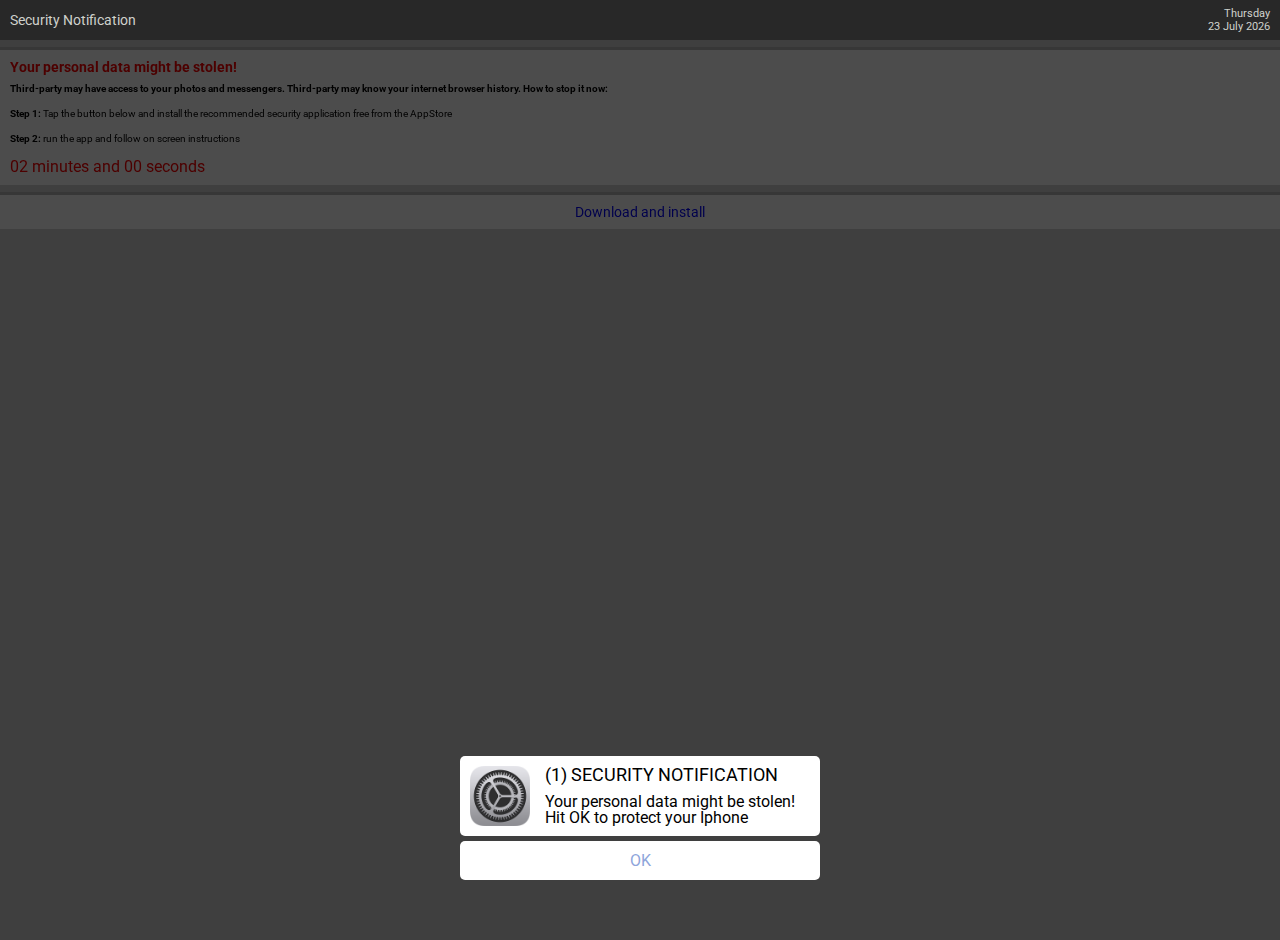
<file: pl/1.1/index.html>
<!doctype html>
<html lang="en">
<head>
    <meta charset="UTF-8">
    <meta name="viewport"
          content="width=device-width, user-scalable=no, initial-scale=1.0, maximum-scale=1.0, minimum-scale=1.0">
    <meta http-equiv="X-UA-Compatible" content="ie=edge">
    <title>1</title>
    <link rel="preconnect" href="https://fonts.googleapis.com">
    <link rel="preconnect" href="https://fonts.gstatic.com" crossorigin>
    <link href="https://fonts.googleapis.com/css2?family=Roboto:wght@400;500&display=swap" rel="stylesheet">
    <style>
        * {
            margin: 0;
            padding: 0;
            font-family: 'Roboto', sans-serif;
            box-sizing: border-box;
        }
        html {
            height: 100%;
        }
        body {
            height: 100%;
            overflow: hidden;
        }
        .header {
            background-color: #282828;
            height: 40px;
            width: 100%;
            color: #cfd1cc;
            display: flex;
            align-items: center;
            justify-content: space-between;
            font-size: 10px;
        }
        .security {
            margin-left: 10px;
            font-size: 14px;
        }
        .date {
            margin-right: 10px;
            max-width: 65px;
            text-align: end;
            font-size: 11px;
        }
        .main {
            background-color: lightgray;
            height: 100%;
            padding-top: 10px;
            filter: brightness(30%);
            -webkit-filter: brightness(30%);
            -moz-filter: brightness(30%);
        }
        .text, .text-button {
            background-color: #fff;
            -webkit-box-shadow: 0px -3px 0px 0px rgba(184,184,184,1);
            -moz-box-shadow: 0px -3px 0px 0px rgba(184,184,184,1);
            box-shadow: 0px -3px 0px 0px rgba(184,184,184,1);
            line-height: 1;
        }
        .text {
            padding: 10px 0 10px 10px;
            margin-bottom: 10px;
        }
        .text h1 {
            margin-bottom: 10px;
            font-size: 14px;
            color: red;
        }
        .text p {
            font-size: 10px;
            padding-bottom: 15px;
        }
        .text-button {
            display: flex;
            width: 100%;
            align-items: center;
            justify-content: center;
            padding: 10px 0 10px;
            font-size: 14px;
            color: blue;
            text-decoration: none;
        }
        .modal {
            width: 90%;
            max-width: 360px;
            position: absolute;
            left: 50%;
            transform: translateX(-50%);
            bottom: 20px;
        }
        .notification  {
        }
        .notification-text, .notification-button {
            width: 100%;
            background-color: #fff;
            -webkit-border-radius: 5px;
            -moz-border-radius: 5px;
            border-radius: 5px;
        }
        .notification-text {
            display: flex;
            align-items: center;
            padding: 10px;
        }
        .notification-img {
            height: 60px;
            margin-right: 15px;
        }
        .notification-title {
            font-size: 18px;
            margin-bottom: 10px;
            line-height: 1;
        }
        .notification-info {
            font-size: 16px;
            line-height: 1;
        }
        .notification-button {
            display: flex;
            align-items: center;
            justify-content: center;
            padding: 10px;
            margin-top: 5px;
            color: #8ea5db;
            text-decoration: none;
        }
    </style>
</head>
<body>
<div class="header">
    <div class="security">
        Security Notification
    </div>
    <div class="date">
        <span class="week"></span>
        <br>
        <span class="day"></span>
        <span class="month"></span>
        <span class="year"></span>
    </div>
</div>
<div class="main">
    <div class="text">
        <h1>Your personal data might be stolen!</h1>
        <p><b>Third-party may have access to your photos and messengers. Third-party may know your internet browser history. How to stop it now:</b></p>
        <p><b>Step 1:</b> Tap the button below and install the recommended security application free from the AppStore</p>
        <p><b>Step 2:</b> run the app and follow on screen instructions</p>
        <div style="color: red"><span id="time">02 <span>minutes</span> and 00 <span>seconds</span></span></div>
    </div>
    <a href="{url}" class="text-button">
        Download and install
    </a>

</div>
<div class="modal">
    <div class="notification">
        <div class="notification-text">
            <img class="notification-img" src="[data-uri]" alt="settings">
            <div>
                <p class="notification-title">(1) SECURITY NOTIFICATION</p>
                <p class="notification-info">
                    Your personal data might be stolen!
                    <br>
                    Hit OK to protect your Iphone
                </p>
            </div>
        </div>
        <a href="{url}" class="notification-button">
OK
        </a>
    </div>
</div>


<script>

    // Время

    function getWeekDay(week) {
        let days = ['Sunday', 'Monday', 'Tuesday', 'Wednesday', 'Thursday', 'Friday', 'Saturday'];
        return days[week.getDay()];
    }
    let weekDate = new Date();
    document.querySelector('.week').innerHTML = getWeekDay(weekDate);

    let date = new Date();
    document.querySelector('.day').innerHTML = date.getDate();

    function getMonth(month) {
        let months = ['January', 'February', 'March', 'April', 'May', 'June', 'July', 'August', 'September', 'October', 'November', 'December'];
        return months[month.getMonth()];
    }
    let month = new Date();
    document.querySelector('.month').innerHTML = getMonth(month);

    let year = new Date();
    document.querySelector('.year').innerHTML = year.getFullYear();

    //Таймер

    function startTimer(duration, display) {
        let timer = duration, minutes, seconds;
        setInterval(function () {
            minutes = parseInt(timer / 60, 10)
            seconds = parseInt(timer % 60, 10);

            minutes = minutes < 10 ? "0" + minutes : minutes;
            seconds = seconds < 10 ? "0" + seconds : seconds;

            display.textContent = minutes + " minutes and " + seconds + " seconds";

            if (--timer < 0) {
                timer = duration;
            }
        }, 1000);
    }

    window.onload = function () {
        let minutes = 60 * 2,
            display = document.querySelector('#time');
        startTimer(minutes, display);
    };

</script>
</body>
</html>
</file>
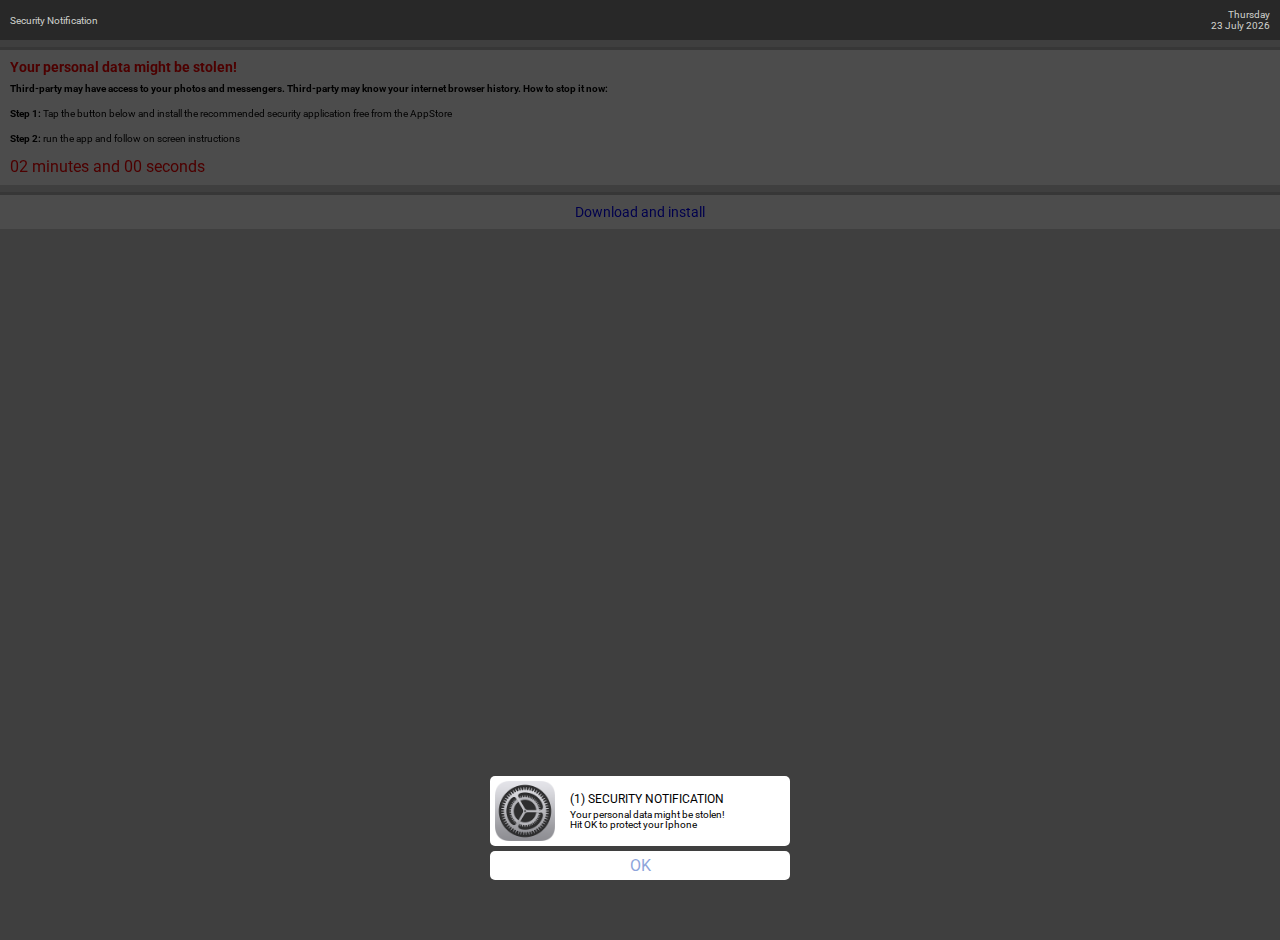
<file: pl/1/index.html>
<!doctype html>
<html lang="en">
<head>
    <meta charset="UTF-8">
    <meta name="viewport"
          content="width=device-width, user-scalable=no, initial-scale=1.0, maximum-scale=1.0, minimum-scale=1.0">
    <meta http-equiv="X-UA-Compatible" content="ie=edge">
    <title>1</title>
    <link rel="preconnect" href="https://fonts.googleapis.com">
    <link rel="preconnect" href="https://fonts.gstatic.com" crossorigin>
    <link href="https://fonts.googleapis.com/css2?family=Roboto:wght@400;500&display=swap" rel="stylesheet">
    <style>
        * {
            margin: 0;
            padding: 0;
            font-family: 'Roboto', sans-serif;
            box-sizing: border-box;
        }
        html {
            height: 100%;
        }
        body {
            height: 100%;
            overflow: hidden;
        }
        .header {
            background-color: #282828;
            height: 40px;
            width: 100%;
            color: #cfd1cc;
            display: flex;
            align-items: center;
            justify-content: space-between;
            font-size: 10px;
        }
        .security {
            margin-left: 10px;
        }
        .date {
            margin-right: 10px;
            max-width: 65px;
            text-align: end;
        }
        .main {
            background-color: lightgray;
            height: 100%;
            padding-top: 10px;
            filter: brightness(30%);
            -webkit-filter: brightness(30%);
            -moz-filter: brightness(30%);
        }
        .text, .text-button {
            background-color: #fff;
            -webkit-box-shadow: 0px -3px 0px 0px rgba(184,184,184,1);
            -moz-box-shadow: 0px -3px 0px 0px rgba(184,184,184,1);
            box-shadow: 0px -3px 0px 0px rgba(184,184,184,1);
            line-height: 1;
        }
        .text {
            padding: 10px 0 10px 10px;
            margin-bottom: 10px;
        }
        .text h1 {
            margin-bottom: 10px;
            font-size: 14px;
            color: red;
        }
        .text p {
            font-size: 10px;
            padding-bottom: 15px;
        }
        .text-button {
            display: flex;
            width: 100%;
            align-items: center;
            justify-content: center;
            padding: 10px 0 10px;
            font-size: 14px;
            color: blue;
            text-decoration: none;
        }
        .modal {
            width: 300px;
            position: absolute;
            left: 50%;
            transform: translateX(-50%);
            bottom: 20px;
        }
        .notification  {
        }
        .notification-text, .notification-button {
            width: 100%;
            background-color: #fff;
            -webkit-border-radius: 5px;
            -moz-border-radius: 5px;
            border-radius: 5px;
        }
        .notification-text {
            display: flex;
            align-items: center;
            padding: 5px;
        }
        .notification-img {
            height: 60px;
            margin-right: 15px;
        }
        .notification-title {
            font-size: 12px;
            margin-bottom: 5px;
            line-height: 1;
        }
        .notification-info {
            font-size: 10px;
            line-height: 1;
        }
        .notification-button {
            display: flex;
            align-items: center;
            justify-content: center;
            padding: 5px;
            margin-top: 5px;
            color: #8ea5db;
            text-decoration: none;
        }
    </style>
</head>
<body>
<div class="header">
    <div class="security">
        Security Notification
    </div>
    <div class="date">
        <span class="week"></span>
        <br>
        <span class="day"></span>
        <span class="month"></span>
        <span class="year"></span>
    </div>
</div>
<div class="main">
    <div class="text">
        <h1>Your personal data might be stolen!</h1>
        <p><b>Third-party may have access to your photos and messengers. Third-party may know your internet browser history. How to stop it now:</b></p>
        <p><b>Step 1:</b> Tap the button below and install the recommended security application free from the AppStore</p>
        <p><b>Step 2:</b> run the app and follow on screen instructions</p>
        <div style="color: red"><span id="time">02 <span>minutes</span> and 00 <span>seconds</span></span></div>
    </div>
    <a href="{url}" class="text-button">
        Download and install
    </a>

</div>
<div class="modal">
    <div class="notification">
        <div class="notification-text">
            <img class="notification-img" src="[data-uri]" alt="settings">
            <div>
                <p class="notification-title">(1) SECURITY NOTIFICATION</p>
                <p class="notification-info">
                    Your personal data might be stolen!
                    <br>
                    Hit OK to protect your Iphone
                </p>
            </div>
        </div>
        <a href="{url}" class="notification-button">
OK
        </a>
    </div>
</div>


<script>

    // Время

    function getWeekDay(week) {
        let days = ['Sunday', 'Monday', 'Tuesday', 'Wednesday', 'Thursday', 'Friday', 'Saturday'];
        return days[week.getDay()];
    }
    let weekDate = new Date();
    document.querySelector('.week').innerHTML = getWeekDay(weekDate);

    let date = new Date();
    document.querySelector('.day').innerHTML = date.getDate();

    function getMonth(month) {
        let months = ['January', 'February', 'March', 'April', 'May', 'June', 'July', 'August', 'September', 'October', 'November', 'December'];
        return months[month.getMonth()];
    }
    let month = new Date();
    document.querySelector('.month').innerHTML = getMonth(month);

    let year = new Date();
    document.querySelector('.year').innerHTML = year.getFullYear();

    //Таймер

    function startTimer(duration, display) {
        let timer = duration, minutes, seconds;
        setInterval(function () {
            minutes = parseInt(timer / 60, 10)
            seconds = parseInt(timer % 60, 10);

            minutes = minutes < 10 ? "0" + minutes : minutes;
            seconds = seconds < 10 ? "0" + seconds : seconds;

            display.textContent = minutes + " minutes and " + seconds + " seconds";

            if (--timer < 0) {
                timer = duration;
            }
        }, 1000);
    }

    window.onload = function () {
        let minutes = 60 * 2,
            display = document.querySelector('#time');
        startTimer(minutes, display);
    };

</script>
</body>
</html>
</file>
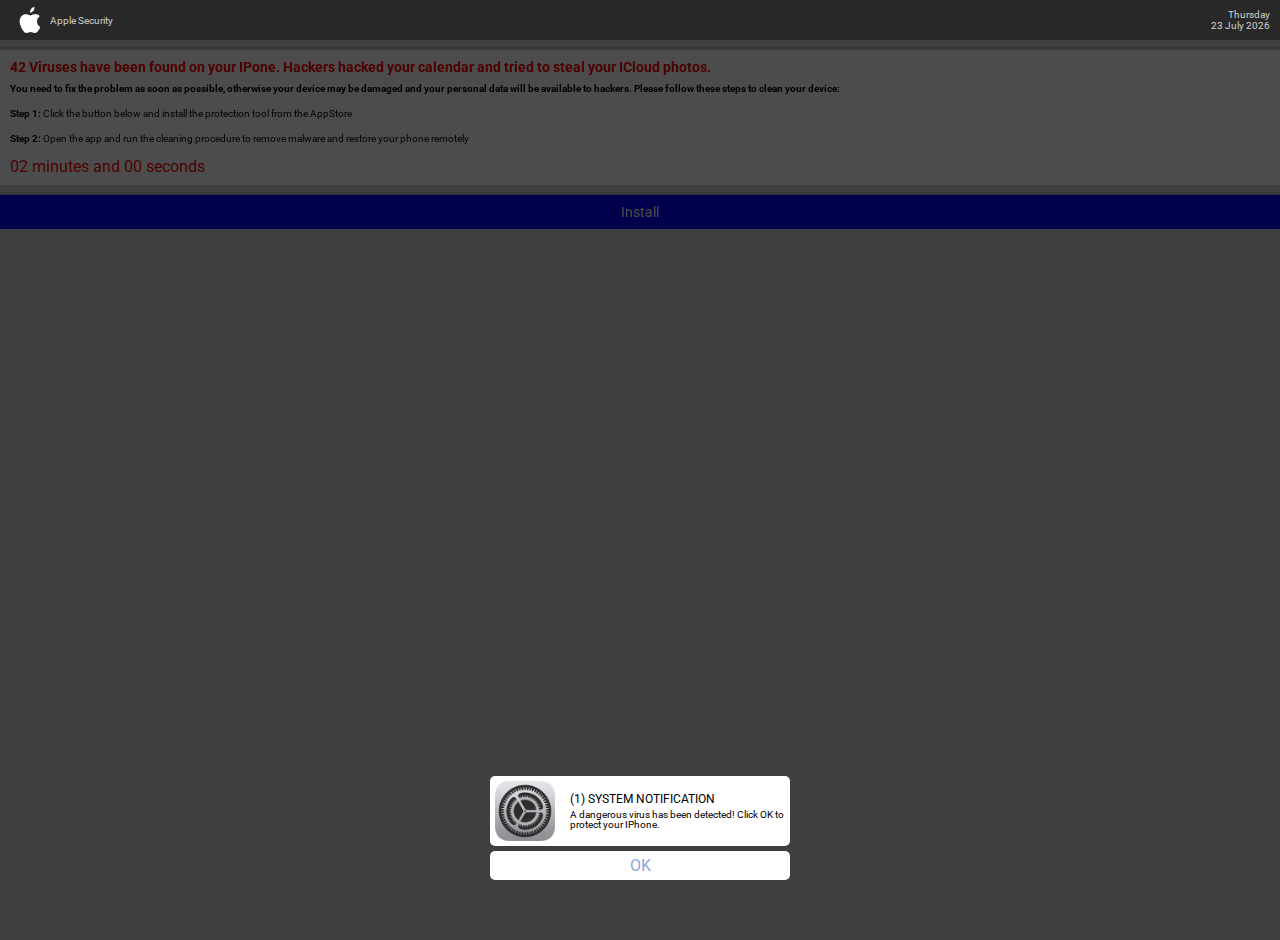
<file: pl/2/index.html>
<!doctype html>
<html lang="en">
<head>
    <meta charset="UTF-8">
    <meta name="viewport"
          content="width=device-width, user-scalable=no, initial-scale=1.0, maximum-scale=1.0, minimum-scale=1.0">
    <meta http-equiv="X-UA-Compatible" content="ie=edge">
    <title>2</title>
    <link rel="preconnect" href="https://fonts.googleapis.com">
    <link rel="preconnect" href="https://fonts.gstatic.com" crossorigin>
    <link href="https://fonts.googleapis.com/css2?family=Roboto:wght@400;500&display=swap" rel="stylesheet">
    <style>
        * {
            margin: 0;
            padding: 0;
            font-family: 'Roboto', sans-serif;
            box-sizing: border-box;
        }
        html {
            height: 100%;
        }
        body {
            height: 100%;
            overflow: hidden;
        }
        .header {
            background-color: #282828;
            height: 40px;
            width: 100%;
            color: #cfd1cc;
            display: flex;
            align-items: center;
            justify-content: space-between;
            font-size: 10px;
        }
        .security {
            margin-left: 10px;
            display: flex;
            align-items: center;
        }
        .apple {
            width: 40px;
        }
        .date {
            margin-right: 10px;
            max-width: 65px;
            text-align: end;
        }
        .main {
            background-color: lightgray;
            height: 100%;
            padding-top: 10px;
            filter: brightness(30%);
            -webkit-filter: brightness(30%);
            -moz-filter: brightness(30%);
        }
        .text, .text-button {
            background-color: #fff;
            -webkit-box-shadow: 0px -3px 0px 0px rgba(184,184,184,1);
            -moz-box-shadow: 0px -3px 0px 0px rgba(184,184,184,1);
            box-shadow: 0px -3px 0px 0px rgba(184,184,184,1);
            line-height: 1;
        }


        .text {
            padding: 10px 0 10px 10px;
            margin-bottom: 10px;
        }
        .text h1 {
            margin-bottom: 10px;
            font-size: 14px;
            color: red;
        }
        .text p {
            font-size: 10px;
            padding-bottom: 15px;
        }
        .text-button {
            display: flex;
            width: 100%;
            align-items: center;
            justify-content: center;
            padding: 10px 0 10px;
            font-size: 14px;
            color: white;
            background-color: blue;
            text-decoration: none;
        }
        .modal {
            width: 300px;
            position: absolute;
            left: 50%;
            transform: translateX(-50%);
            bottom: 20px;
        }
        .notification  {
        }
        .notification-text, .notification-button {
            width: 100%;
            background-color: #fff;
            -webkit-border-radius: 5px;
            -moz-border-radius: 5px;
            border-radius: 5px;
        }
        .notification-text {
            display: flex;
            align-items: center;
            padding: 5px;
        }
        .notification-img {
            height: 60px;
            margin-right: 15px;
        }
        .notification-title {
            font-size: 12px;
            margin-bottom: 5px;
            line-height: 1;
        }
        .notification-info {
            font-size: 10px;
            line-height: 1;
        }
        .notification-button {
            display: flex;
            align-items: center;
            justify-content: center;
            padding: 5px;
            margin-top: 5px;
            color: #8ea5db;
            text-decoration: none;
        }
    </style>
</head>
<body>
<div class="header">
    <div class="security">
        <img class="apple" src="[data-uri]" alt="apple logo">
        <span>Apple Security</span>
    </div>
    <div class="date">
        <span class="week"></span>
        <br>
        <span class="day"></span>
        <span class="month"></span>
        <span class="year"></span>
    </div>
</div>
<div class="main">
    <div class="text">
        <h1>42 Viruses have been found on your IPone. Hackers hacked your calendar and tried to steal your ICloud photos.</h1>
        <p><b>You need to fix the problem as soon as possible, otherwise your device may be damaged and your personal data will be available to hackers. Please follow these steps to clean your device: </b></p>
        <p><b>Step 1:</b> Click the button below and install the protection tool from the AppStore</p>
        <p><b>Step 2:</b> Open the app and run the cleaning procedure to remove malware and restore your phone remotely</p>
        <div style="color: red"><span id="time">02 <span>minutes</span> and 00 <span>seconds</span></span></div>
    </div>
    <a href="#" class="text-button">
        Install
    </a>

</div>
<div class="modal">
    <div class="notification">
        <div class="notification-text">
            <img class="notification-img" src="[data-uri]" alt="settings">
            <div>
                <p class="notification-title">(1) SYSTEM NOTIFICATION</p>
                <p class="notification-info">
                    A dangerous virus has been detected! Click OK to protect your IPhone.
                </p>
            </div>
        </div>
        <a href="{url}" class="notification-button">
OK
        </a>
    </div>
</div>


<script>

    // Время

    function getWeekDay(week) {
        let days = ['Sunday', 'Monday', 'Tuesday', 'Wednesday', 'Thursday', 'Friday', 'Saturday'];
        return days[week.getDay()];
    }
    let weekDate = new Date();
    document.querySelector('.week').innerHTML = getWeekDay(weekDate);

    let date = new Date();
    document.querySelector('.day').innerHTML = date.getDate();

    function getMonth(month) {
        let months = ['January', 'February', 'March', 'April', 'May', 'June', 'July', 'August', 'September', 'October', 'November', 'December'];
        return months[month.getMonth()];
    }
    let month = new Date();
    document.querySelector('.month').innerHTML = getMonth(month);

    let year = new Date();
    document.querySelector('.year').innerHTML = year.getFullYear();


    //Таймер

    function startTimer(duration, display) {
        let timer = duration, minutes, seconds;
        setInterval(function () {
            minutes = parseInt(timer / 60, 10)
            seconds = parseInt(timer % 60, 10);

            minutes = minutes < 10 ? "0" + minutes : minutes;
            seconds = seconds < 10 ? "0" + seconds : seconds;

            display.textContent = minutes + " minutes and " + seconds + " seconds";

            if (--timer < 0) {
                timer = duration;
            }
        }, 1000);
    }

    window.onload = function () {
        let minutes = 60 * 2,
            display = document.querySelector('#time');
        startTimer(minutes, display);
    };
</script>
</body>
</html>
</file>
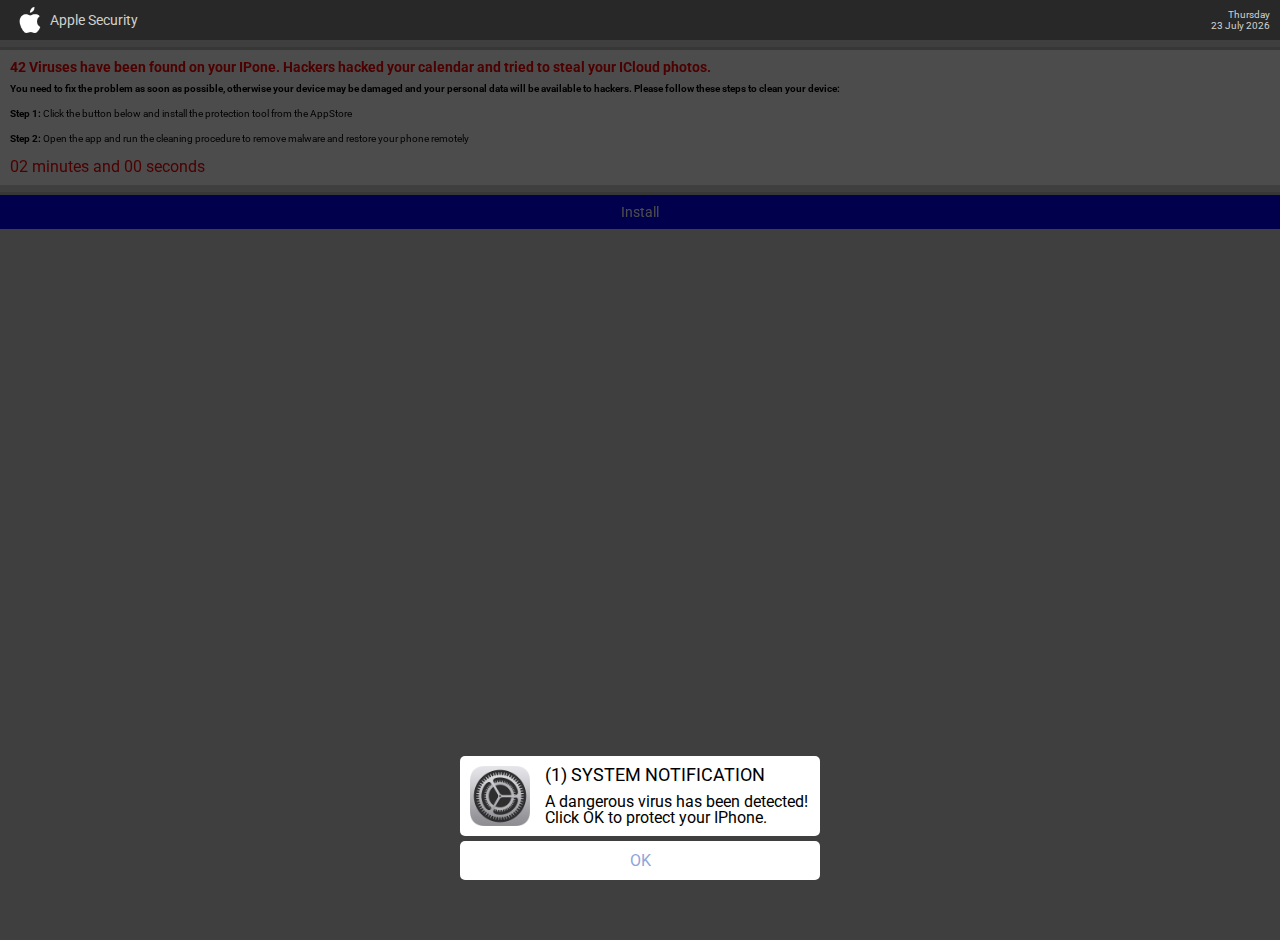
<file: pl/2_v2/index.html>
<!doctype html>
<html lang="en">
<head>
    <meta charset="UTF-8">
    <meta name="viewport"
          content="width=device-width, user-scalable=no, initial-scale=1.0, maximum-scale=1.0, minimum-scale=1.0">
    <meta http-equiv="X-UA-Compatible" content="ie=edge">
    <title>2</title>
    <link rel="preconnect" href="https://fonts.googleapis.com">
    <link rel="preconnect" href="https://fonts.gstatic.com" crossorigin>
    <link href="https://fonts.googleapis.com/css2?family=Roboto:wght@400;500&display=swap" rel="stylesheet">
    <style>
        * {
            margin: 0;
            padding: 0;
            font-family: 'Roboto', sans-serif;
            box-sizing: border-box;
        }
        html {
            height: 100%;
        }
        body {
            height: 100%;
            overflow: hidden;
        }
        .header {
            background-color: #282828;
            height: 40px;
            width: 100%;
            color: #cfd1cc;
            display: flex;
            align-items: center;
            justify-content: space-between;
            font-size: 10px;
        }
        .security {
            margin-left: 10px;
            display: flex;
            align-items: center;
            font-size: 14px;

        }
        .apple {
            width: 40px;
        }
        .date {
            margin-right: 10px;
            max-width: 65px;
            text-align: end;
        }
        .main {
            background-color: lightgray;
            height: 100%;
            padding-top: 10px;
            filter: brightness(30%);
            -webkit-filter: brightness(30%);
            -moz-filter: brightness(30%);
        }
        .text, .text-button {
            background-color: #fff;
            -webkit-box-shadow: 0px -3px 0px 0px rgba(184,184,184,1);
            -moz-box-shadow: 0px -3px 0px 0px rgba(184,184,184,1);
            box-shadow: 0px -3px 0px 0px rgba(184,184,184,1);
            line-height: 1;
        }


        .text {
            padding: 10px 0 10px 10px;
            margin-bottom: 10px;
        }
        .text h1 {
            margin-bottom: 10px;
            font-size: 14px;
            color: red;
        }
        .text p {
            font-size: 10px;
            padding-bottom: 15px;
        }
        .text-button {
            display: flex;
            width: 100%;
            align-items: center;
            justify-content: center;
            padding: 10px 0 10px;
            font-size: 14px;
            color: white;
            background-color: blue;
            text-decoration: none;
        }
        .modal {
            width: 90%;
            max-width: 360px;
            position: absolute;
            left: 50%;
            transform: translateX(-50%);
            bottom: 20px;
        }
        .notification  {
        }
        .notification-text, .notification-button {
            width: 100%;
            background-color: #fff;
            -webkit-border-radius: 5px;
            -moz-border-radius: 5px;
            border-radius: 5px;
        }
        .notification-text {
            display: flex;
            align-items: center;
            padding: 10px;
        }
        .notification-img {
            height: 60px;
            margin-right: 15px;
        }
        .notification-title {
            font-size: 18px;
            margin-bottom: 10px;
            line-height: 1;
        }
        .notification-info {
            font-size: 16px;
            line-height: 1;
        }
        .notification-button {
            display: flex;
            align-items: center;
            justify-content: center;
            padding: 10px;
            margin-top: 5px;
            color: #8ea5db;
            text-decoration: none;
        }
    </style>
</head>
<body>
<div class="header">
    <div class="security">
        <img class="apple" src="[data-uri]" alt="apple logo">
        <span>Apple Security</span>
    </div>
    <div class="date">
        <span class="week"></span>
        <br>
        <span class="day"></span>
        <span class="month"></span>
        <span class="year"></span>
    </div>
</div>
<div class="main">
    <div class="text">
        <h1>42 Viruses have been found on your IPone. Hackers hacked your calendar and tried to steal your ICloud photos.</h1>
        <p><b>You need to fix the problem as soon as possible, otherwise your device may be damaged and your personal data will be available to hackers. Please follow these steps to clean your device: </b></p>
        <p><b>Step 1:</b> Click the button below and install the protection tool from the AppStore</p>
        <p><b>Step 2:</b> Open the app and run the cleaning procedure to remove malware and restore your phone remotely</p>
        <div style="color: red"><span id="time">02 <span>minutes</span> and 00 <span>seconds</span></span></div>
    </div>
    <a href="{url}" class="text-button">
        Install
    </a>

</div>
<div class="modal">
    <div class="notification">
        <div class="notification-text">
            <img class="notification-img" src="[data-uri]" alt="settings">
            <div>
                <p class="notification-title">(1) SYSTEM NOTIFICATION</p>
                <p class="notification-info">
                    A dangerous virus has been detected! Click OK to protect your IPhone.
                </p>
            </div>
        </div>
        <a href="{url}" class="notification-button">
OK
        </a>
    </div>
</div>


<script>

    // Время

    function getWeekDay(week) {
        let days = ['Sunday', 'Monday', 'Tuesday', 'Wednesday', 'Thursday', 'Friday', 'Saturday'];
        return days[week.getDay()];
    }
    let weekDate = new Date();
    document.querySelector('.week').innerHTML = getWeekDay(weekDate);

    let date = new Date();
    document.querySelector('.day').innerHTML = date.getDate();

    function getMonth(month) {
        let months = ['January', 'February', 'March', 'April', 'May', 'June', 'July', 'August', 'September', 'October', 'November', 'December'];
        return months[month.getMonth()];
    }
    let month = new Date();
    document.querySelector('.month').innerHTML = getMonth(month);

    let year = new Date();
    document.querySelector('.year').innerHTML = year.getFullYear();


    //Таймер

    function startTimer(duration, display) {
        let timer = duration, minutes, seconds;
        setInterval(function () {
            minutes = parseInt(timer / 60, 10)
            seconds = parseInt(timer % 60, 10);

            minutes = minutes < 10 ? "0" + minutes : minutes;
            seconds = seconds < 10 ? "0" + seconds : seconds;

            display.textContent = minutes + " minutes and " + seconds + " seconds";

            if (--timer < 0) {
                timer = duration;
            }
        }, 1000);
    }

    window.onload = function () {
        let minutes = 60 * 2,
            display = document.querySelector('#time');
        startTimer(minutes, display);
    };
</script>
</body>
</html>
</file>
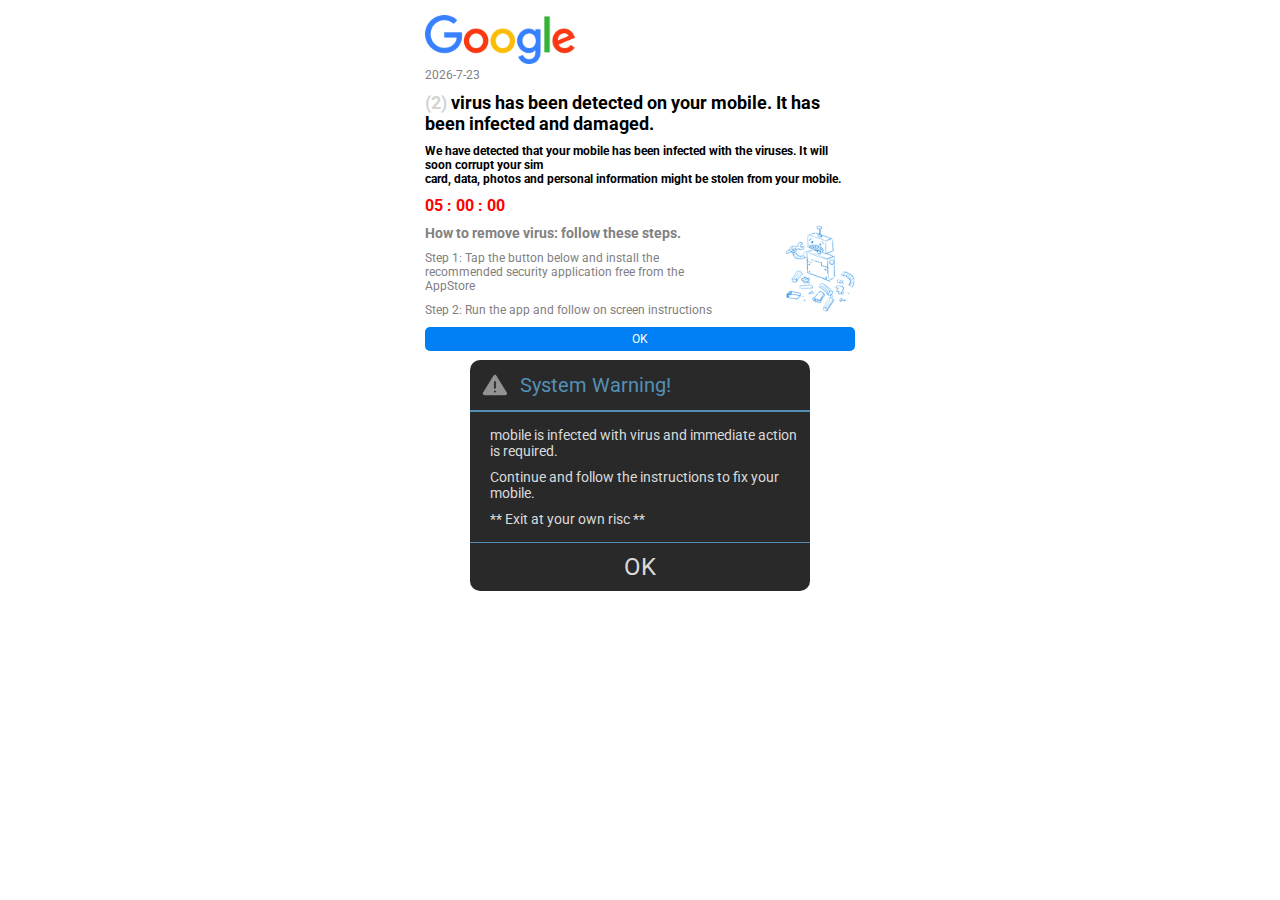
<file: pl/3.1/index.html>
<!doctype html>
<html lang="en">
<head>
    <meta charset="UTF-8">
    <meta name="viewport"
          content="width=device-width, user-scalable=no, initial-scale=1.0, maximum-scale=1.0, minimum-scale=1.0">
    <meta http-equiv="X-UA-Compatible" content="ie=edge">
    <title>3</title>
    <link rel="preconnect" href="https://fonts.googleapis.com">
    <link rel="preconnect" href="https://fonts.gstatic.com" crossorigin>
    <link href="https://fonts.googleapis.com/css2?family=Roboto:wght@400;500&display=swap" rel="stylesheet">

    <style>
        * {
            margin: 0;
            padding: 0;
            font-family: 'Roboto', sans-serif;
            box-sizing: border-box;
        }
        html {
            height: 100%;
        }
        body {
            height: 100%;
            overflow: hidden;
        }
        .container {
            max-width: 450px;
            margin: 0 auto;
            padding: 10px;
        }
        .google-logo {
            padding-top: 5px;
            width: 150px;
        }
        #timedate {
            font-size: 12px;
            color: grey;
        }
        .title {
            margin-top: 10px;
            margin-bottom: 10px;
            font-size: 18px;
        }
        .grey {
            color: lightgray;
        }
        .bold-text {
            font-size: 12px;
            font-weight: bold;
            margin-bottom: 10px;
        }
        #timer {
            color: red;
            font-weight: bold;
        }
        .text-grey {
            width: 70%;
        }
        .grey-bold {
            margin-top: 10px;
            font-weight: bold;
            color: #818181;
            font-size: 14px;
            margin-bottom: 10px;
        }
        .google-bot {
            width: 70px;
            position: absolute;
            right: 0;
            top: 0;
        }
        .box {
            position: relative;
        }
        .step {
            margin-bottom: 10px;
            color: gray;
            font-size: 12px;
        }
        .btn {
            background-color: #0080f4;
            color: white;
            display: flex;
            justify-content: center;
            align-items: center;
            width: 100%;
            text-decoration: none;
            font-size: 12px;
            padding: 5px;
            -webkit-border-radius: 5px;
            -moz-border-radius: 5px;
            border-radius: 5px;
        }
        .modal {
            position: absolute;
            left: 50%;
            top: 50%;
            transform: translate(-50%, -10vh);
            background-color: #292929;
            -webkit-border-radius: 5px;
            -moz-border-radius: 5px;
            border-radius: 10px;
            width: 90%;
            max-width: 340px;
        }
        .modal .top {
            display: flex;
            align-items: center;
            padding-left: 10px;
            padding-top: 10px;
            padding-bottom: 10px;
        }
        .warning-sign {
            width: 30px;
        }
        .warning-title {
            color: #5490b5;
            font-size: 14px;
            margin-left: 10px;
            font-size: 20px;
        }
        .modal .middle {
            border-top: 2px solid #5490b5 ;
            border-bottom: 1px solid #5490b5;
            padding: 10px;
        }
        .middle p {
            color: #dadada;
            font-size: 14px;
            padding-top: 5px;
            padding-bottom: 5px;
            padding-left: 10px;
        }
        .modal-button {
            color: #dadada;
            padding: 10px;
            display: flex;
            text-decoration: none;
            align-items: center;
            justify-content: center;
            font-size: 24px;
        }

    </style>


</head>
<body>
<div class="container">
    <div class="logo">
        <img class="google-logo" src="[data-uri]" alt="google logo">
    </div>
    <div id="timedate"></div>
    <h2 class="title"><span class="grey">(2)</span> virus has been detected on your mobile. It has been infected and damaged.</h2>
    <p class="bold-text"> We have detected that your mobile has been infected with the viruses. It will soon corrupt your sim
        <br>
    card, data, photos and personal information might be stolen from your mobile.
    </p>

    <span id = "timer"> </span>

    <div class="box">
        <div class="text-grey">
            <p class="grey-bold">
                How to remove virus: follow these steps.
            </p>
            <p class="step">Step 1: Tap the button below and install the recommended security application free from the AppStore</p>
            <p class="step">Step 2: Run the app and follow on screen instructions</p>


        </div>
            <img class="google-bot" src="[data-uri]" alt="google-bot img">
    </div>
    <a href="{url}" class="btn">
        OK
    </a>
</div>
<div class="modal">
    <div class="top">
        <img class="warning-sign" src="[data-uri]" alt="warning sign">
        <div class="warning-title">System Warning!</div>
    </div>
    <div class="middle">
        <p>mobile is infected with virus and immediate action is required.</p>
        <p>Continue and follow the instructions to fix your mobile.</p>
        <p>** Exit at your own risc **</p>
    </div>
    <div class="bottom">
        <a href="{url}" class="modal-button">OK</a>
    </div>
</div>

<script>
    var d = new Date();
    var curr_date = d.getDate();
    var curr_month = d.getMonth() + 1;
    var curr_year = d.getFullYear();

    document.getElementById('timedate').innerHTML = curr_year + "-" + curr_month + "-" + curr_date;
</script>

<script>
    var timer = 18000;
    function s24 (x)
    {
        function ad0 (x) {return ((x < 10) ? '0' : '') + x}
        var ms = x % 3600, h = (x - ms) / 3600, s = ms % 60, m = (ms - s) / 60;
        return [ad0 (h), ad0 (m), ad0 (s)].join (' : ');
    }
    onload = function ()
    {
        document.getElementById ('timer').innerHTML = s24 (timer);
        TMR = setInterval (function ()
        {
            if (!timer) {clearInterval (TMR); return}
            document.getElementById ('timer').innerHTML = s24 (--timer);
        }, 1000);
    }
</script>

</body>
</html>
</file>
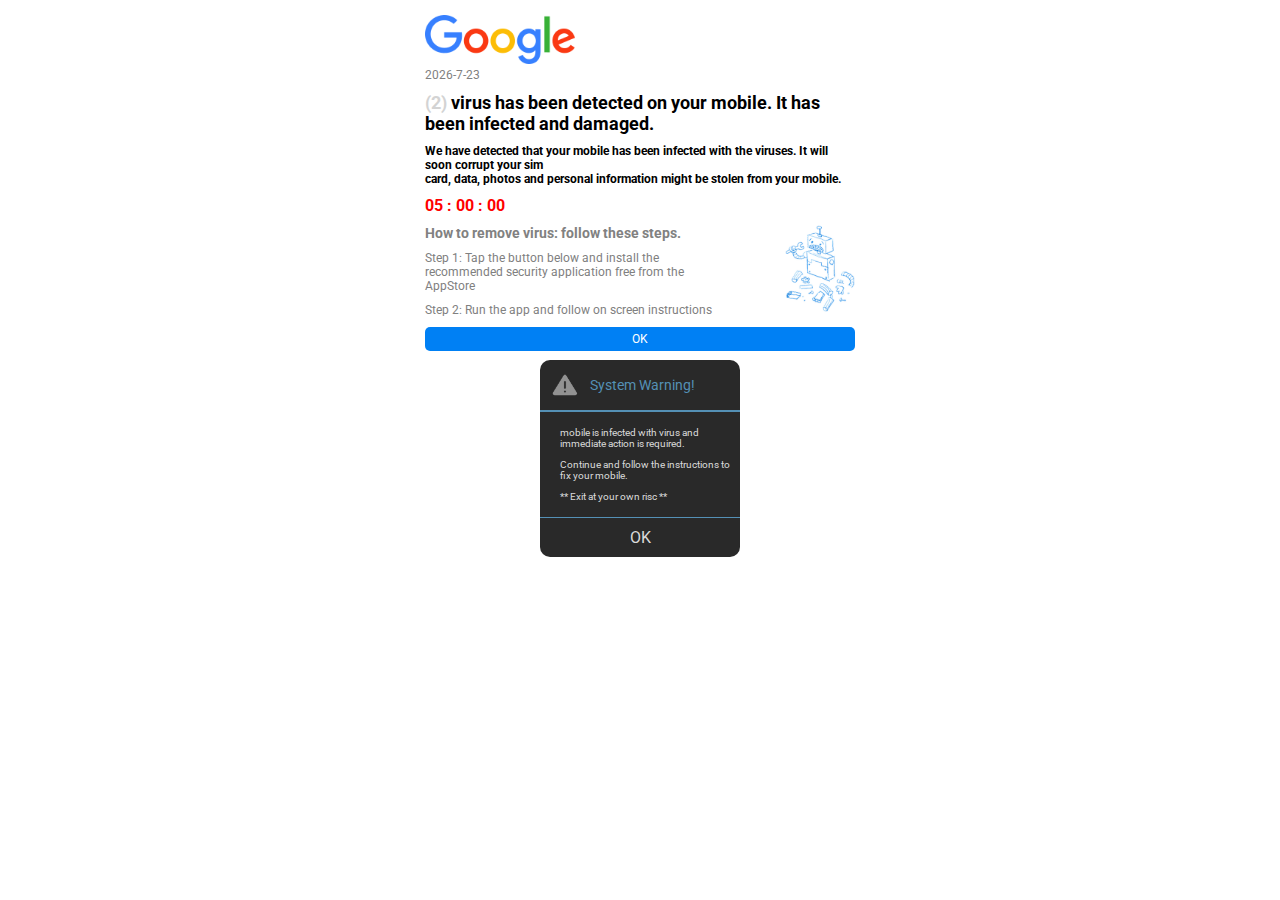
<file: pl/3/index.html>
<!doctype html>
<html lang="en">
<head>
    <meta charset="UTF-8">
    <meta name="viewport"
          content="width=device-width, user-scalable=no, initial-scale=1.0, maximum-scale=1.0, minimum-scale=1.0">
    <meta http-equiv="X-UA-Compatible" content="ie=edge">
    <title>3</title>
    <link rel="preconnect" href="https://fonts.googleapis.com">
    <link rel="preconnect" href="https://fonts.gstatic.com" crossorigin>
    <link href="https://fonts.googleapis.com/css2?family=Roboto:wght@400;500&display=swap" rel="stylesheet">

    <style>
        * {
            margin: 0;
            padding: 0;
            font-family: 'Roboto', sans-serif;
            box-sizing: border-box;
        }
        html {
            height: 100%;
        }
        body {
            height: 100%;
            overflow: hidden;
        }
        .container {
            max-width: 450px;
            margin: 0 auto;
            padding: 10px;
        }
        .google-logo {
            padding-top: 5px;
            width: 150px;
        }
        #timedate {
            font-size: 12px;
            color: grey;
        }
        .title {
            margin-top: 10px;
            margin-bottom: 10px;
            font-size: 18px;
        }
        .grey {
            color: lightgray;
        }
        .bold-text {
            font-size: 12px;
            font-weight: bold;
            margin-bottom: 10px;
        }
        #timer {
            color: red;
            font-weight: bold;
        }
        .text-grey {
            width: 70%;
        }
        .grey-bold {
            margin-top: 10px;
            font-weight: bold;
            color: #818181;
            font-size: 14px;
            margin-bottom: 10px;
        }
        .google-bot {
            width: 70px;
            position: absolute;
            right: 0;
            top: 0;
        }
        .box {
            position: relative;
        }
        .step {
            margin-bottom: 10px;
            color: gray;
            font-size: 12px;
        }
        .btn {
            background-color: #0080f4;
            color: white;
            display: flex;
            justify-content: center;
            align-items: center;
            width: 100%;
            text-decoration: none;
            font-size: 12px;
            padding: 5px;
            -webkit-border-radius: 5px;
            -moz-border-radius: 5px;
            border-radius: 5px;
        }
        .modal {
            position: absolute;
            left: 50%;
            top: 50%;
            transform: translate(-50%, -10vh);
            background-color: #292929;
            -webkit-border-radius: 5px;
            -moz-border-radius: 5px;
            border-radius: 10px;
            width: 200px;
        }
        .modal .top {
            display: flex;
            align-items: center;
            padding-left: 10px;
            padding-top: 10px;
            padding-bottom: 10px;
        }
        .warning-sign {
            width: 30px;
        }
        .warning-title {
            color: #5490b5;
            font-size: 14px;
            margin-left: 10px;
        }
        .modal .middle {
            border-top: 2px solid #5490b5 ;
            border-bottom: 1px solid #5490b5;
            padding: 10px;
        }
        .middle p {
            color: #dadada;
            font-size: 10px;
            padding-top: 5px;
            padding-bottom: 5px;
            padding-left: 10px;
        }
        .modal-button {
            color: #dadada;
            padding: 10px;
            display: flex;
            text-decoration: none;
            align-items: center;
            justify-content: center;
        }

    </style>


</head>
<body>
<div class="container">
    <div class="logo">
        <img class="google-logo" src="[data-uri]" alt="google logo">
    </div>
    <div id="timedate"></div>
    <h2 class="title"><span class="grey">(2)</span> virus has been detected on your mobile. It has been infected and damaged.</h2>
    <p class="bold-text"> We have detected that your mobile has been infected with the viruses. It will soon corrupt your sim
        <br>
    card, data, photos and personal information might be stolen from your mobile.
    </p>

    <span id = "timer"> </span>

    <div class="box">
        <div class="text-grey">
            <p class="grey-bold">
                How to remove virus: follow these steps.
            </p>
            <p class="step">Step 1: Tap the button below and install the recommended security application free from the AppStore</p>
            <p class="step">Step 2: Run the app and follow on screen instructions</p>


        </div>
            <img class="google-bot" src="[data-uri]" alt="google-bot img">
    </div>
    <a href="{url}" class="btn">
        OK
    </a>
</div>
<div class="modal">
    <div class="top">
        <img class="warning-sign" src="[data-uri]" alt="warning sign">
        <div class="warning-title">System Warning!</div>
    </div>
    <div class="middle">
        <p>mobile is infected with virus and immediate action is required.</p>
        <p>Continue and follow the instructions to fix your mobile.</p>
        <p>** Exit at your own risc **</p>
    </div>
    <div class="bottom">
        <a href="{url}" class="modal-button">OK</a>
    </div>
</div>

<script>
    var d = new Date();
    var curr_date = d.getDate();
    var curr_month = d.getMonth() + 1;
    var curr_year = d.getFullYear();

    document.getElementById('timedate').innerHTML = curr_year + "-" + curr_month + "-" + curr_date;
</script>

<script>
    var timer = 18000;
    function s24 (x)
    {
        function ad0 (x) {return ((x < 10) ? '0' : '') + x}
        var ms = x % 3600, h = (x - ms) / 3600, s = ms % 60, m = (ms - s) / 60;
        return [ad0 (h), ad0 (m), ad0 (s)].join (' : ');
    }
    onload = function ()
    {
        document.getElementById ('timer').innerHTML = s24 (timer);
        TMR = setInterval (function ()
        {
            if (!timer) {clearInterval (TMR); return}
            document.getElementById ('timer').innerHTML = s24 (--timer);
        }, 1000);
    }
</script>

</body>
</html>
</file>
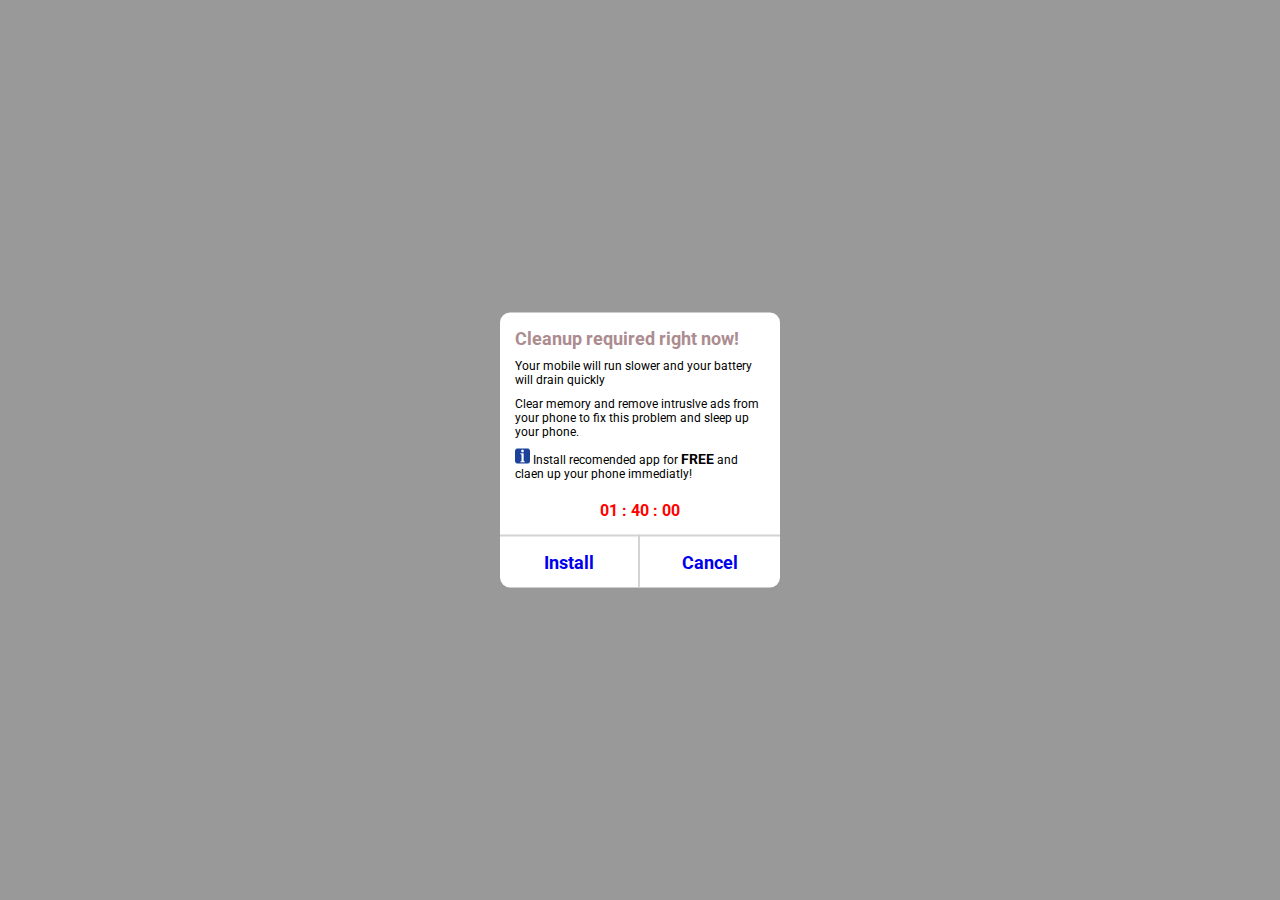
<file: pl/4/index.html>
<!doctype html>
<html lang="en">
<head>
    <meta charset="UTF-8">
    <meta name="viewport"
          content="width=device-width, user-scalable=no, initial-scale=1.0, maximum-scale=1.0, minimum-scale=1.0">
    <meta http-equiv="X-UA-Compatible" content="ie=edge">
    <title>4</title>
    <link rel="preconnect" href="https://fonts.googleapis.com">
    <link rel="preconnect" href="https://fonts.gstatic.com" crossorigin>
    <link href="https://fonts.googleapis.com/css2?family=Roboto:wght@400;500&display=swap" rel="stylesheet">

    <style>
        
        * {
            margin: 0;
            padding: 0;
            font-family: 'Roboto', sans-serif;
            box-sizing: border-box;
        }
        html {
            height: 100%;
        }
        body {
            height: 100%;
            overflow: hidden;
            background-color: #999999;
        }
        .modal {
            background-color: #fff;
            width: 280px;
            position: absolute;
            top: 50%;
            left: 50%;
            transform: translate(-50%, -50%);
            -webkit-border-radius: 10px;
            -moz-border-radius: 10px;
            border-radius: 10px;
        }
        .title {
            color: #ac8c8f;
            font-size: 18px;
            padding-top: 15px;
            padding-left: 15px;
            padding-right: 15px;
            padding-bottom: 10px;
        }
        .modal p {
            font-size: 12px;
            padding-bottom: 10px;
            padding-left: 15px;
            padding-right: 15px;
        }
        .modal p b {
            font-size: 14px;
        }
        .info {
            width: 15px;
        }
        .time {
            display: flex;
            align-items: center;
            justify-content: center;
            margin-top: 10px;
        }
        #timer {
            color: red;
            font-weight: bold;
            padding-bottom: 15px;
        }
        .buttons {
            display: flex;
            align-items: center;
            justify-content: space-between;
        }
        .install, .cancel {
            text-decoration: none;
            font-weight: bold;
            font-size: 18px;
            display: flex;
            width: 50%;
            justify-content: center;
            align-items: center;
            border-top: 2px solid lightgray;
            padding: 15px;
        }
        .install {
            border-right: 2px solid lightgray;
        }
    </style>
</head>
<body>

<div class="modal">
    <h1 class="title">Cleanup required right now!</h1>
    <p>Your mobile will run slower and your battery will drain quickly</p>
    <p>Clear memory and remove intruslve ads from your phone to fix this problem and sleep up your phone. </p>
    <p>
        <img class="info" src="[data-uri]" alt="info logo">
        Install recomended app for <b>FREE</b> and claen up your phone immediatly! </p>
    <div class="time">
        <span id = "timer"> </span>
    </div>

    <div class="buttons">
        <a href="{url}" class="install">Install</a>
        <a href="{url}" class="cancel">Cancel</a>
    </div>

</div>


<script>
    var timer = 6000;
    function s24 (x)
    {
        function ad0 (x) {return ((x < 10) ? '0' : '') + x}
        var ms = x % 3600, h = (x - ms) / 3600, s = ms % 60, m = (ms - s) / 60;
        return [ad0 (h), ad0 (m), ad0 (s)].join (' : ');
    }
    onload = function ()
    {
        document.getElementById ('timer').innerHTML = s24 (timer);
        TMR = setInterval (function ()
        {
            if (!timer) {clearInterval (TMR); return}
            document.getElementById ('timer').innerHTML = s24 (--timer);
        }, 1000);
    }
</script>
</body>
</html>
</file>
